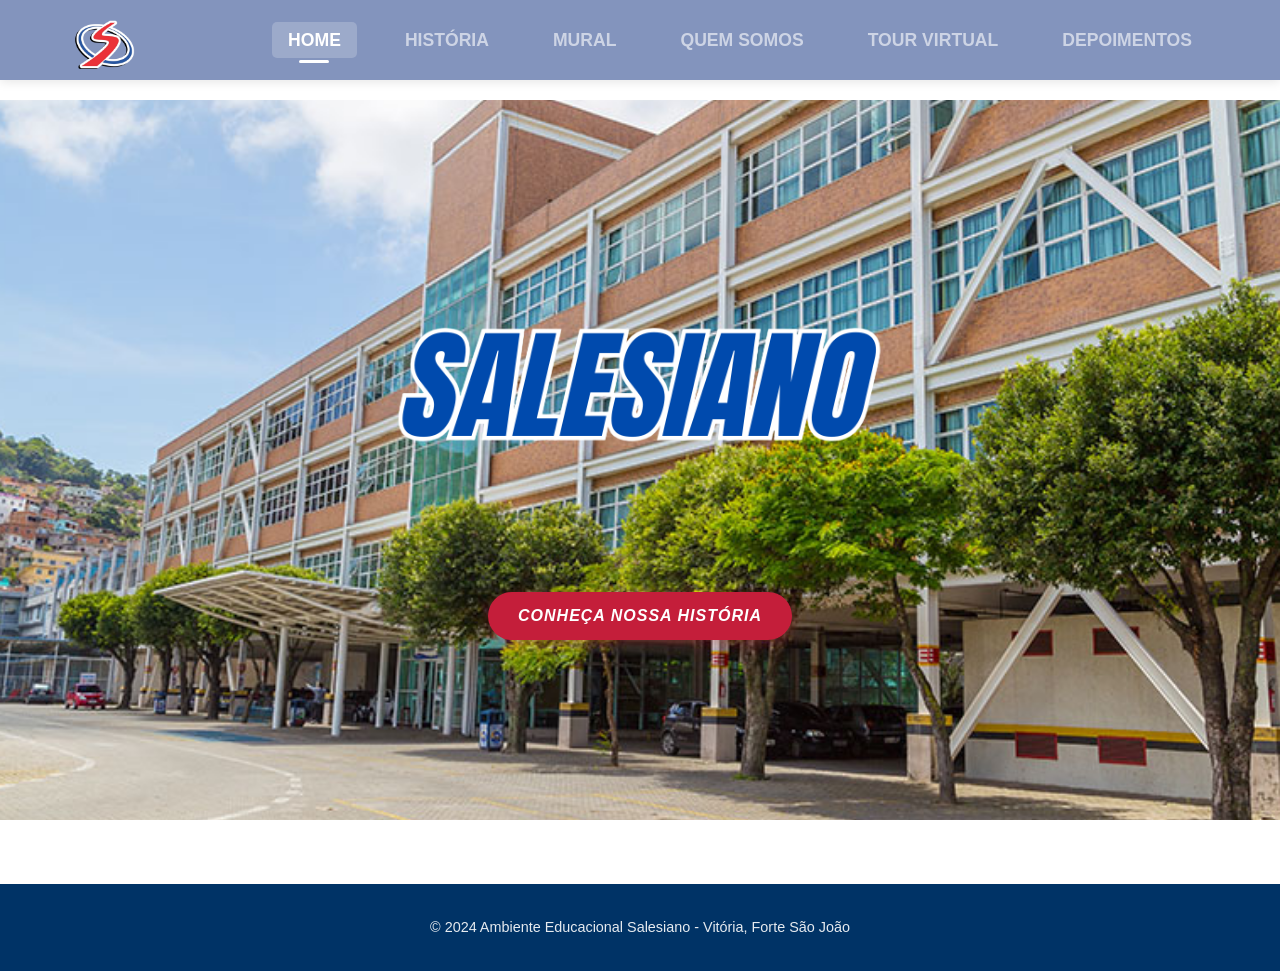
<file: 1° test/index.html>
<!DOCTYPE html>
<html lang="pt-BR">
<head>
    <meta charset="UTF-8">
    <meta name="viewport" content="width=device-width, initial-scale=1.0">
    <title>História Salesiana</title>
    <link rel="stylesheet" href="styles.css">
</head>
<body>
    <header>
        <nav class="navbar">
            <div class="nav-container">
                <div class="logo">
                    <img src="images/logo-salesiano.png" alt="Logo Salesiano" class="logo-img">

                </div>
                <ul class="nav-menu">
                    <li class="nav-item">
                        <a href="#home" class="nav-link active">HOME</a>
                    </li>
                    <li class="nav-item">
                        <a href="#historia" class="nav-link">HISTÓRIA</a>
                    </li>
                    <li class="nav-item">
                        <a href="#mural" class="nav-link">MURAL</a>
                    </li>
                    <li class="nav-item">
                        <a href="#quem-somos" class="nav-link">QUEM SOMOS</a>
                    </li>
                    <li class="nav-item">
                        <a href="#tour-virtual" class="nav-link">TOUR VIRTUAL</a>
                    </li>
                    <li class="nav-item">
                        <a href="#depoimentos" class="nav-link">DEPOIMENTOS</a>
                    </li>
                </ul>
                <div class="hamburger">
                    <span class="bar"></span>
                    <span class="bar"></span>
                    <span class="bar"></span>
                </div>
            </div>
        </nav>
    </header>

    <main>
        <!-- Seção Home -->
        <section id="home" class="section active home-section">
            <div class="container">
                <img src="images/galeria/nome-salesiano-negrito.png" alt="Nome Salesiano" class="nome-salesiano-img">
                <button class="historia-btn" onclick="scrollToHistoria()">Conheça Nossa História</button>
            </div>
        </section>

        <!-- História Section -->
        <section id="historia" class="section historia-section">
            <div class="container">
                <h2>ONDE TUDO COMEÇOU</h2>
                <h3>22 de julho de 1943</h3>
                <div class="historia-content">
                    <p>O Colégio Salesiano Nossa Senhora da Vitória foi a primeira unidade salesiana fundada na capital do Espírito Santo. Em 22 de julho de 1943, a escola acolheu seus primeiros alunos na sede no Centro da cidade e logo conquistou o coração dos capixabas com sua proposta pedagógica-pastoral.</p>
                    <p>A unidade do Forte São João, com vista para a Baía de Vitória, foi inaugurada em 11 de julho de 1951, com muito entusiasmo, e há 80 anos vem acolhendo alunos do Ensino Fundamental ao Ensino Médio. Nomes expressivos na cultura, política, economia e educação capixaba tiveram formação salesiana.</p>
                    <p>Os estudantes do Colégio Salesiano Nossa Senhora da Vitória contam com um projeto pedagógico de excelência em aprendizagem, destacando os valores humanos, a cidadania, o compromisso com o desenvolvimento sustentável e o respeito às diferenças.</p>
                </div>
            </div>
        </section>

        <!-- Seção Mural -->
        <section id="mural" class="section">
            <div class="container">
                <h2>Mural Participativo</h2>
                <div class="content">
                    <div class="mural-content">
                        <h3>Contribua para Nossa História</h3>
                        <p>Clique no botão abaixo para acessar nosso mural participativo e compartilhar suas experiências, fotos e memórias do Colégio Salesiano.</p>
                        <button class="mural-btn" onclick="openMuralModal()">Acessar Mural Participativo</button>
                    </div>
                </div>
            </div>
        </section>

        <!-- Seção Quem Somos -->
        <section id="quem-somos" class="section">
            <div class="container">
                <h2>Quem Somos</h2>
                <div class="content">
                    <p>Conheça nossa missão, valores e a tradição salesiana que nos guia.</p>
                    <div class="mission-placeholder">
                        <h3>Nossa Missão</h3>
                        <p>Informações sobre a filosofia educacional salesiana e nossos valores.</p>
                    </div>
                </div>
            </div>
        </section>

        <!-- Seção Tour Virtual -->
        <section id="tour-virtual" class="section">
            <div class="container">
                <h2>Tour Virtual</h2>
                <div class="content">
                    <p>Explore virtualmente nossos espaços e conheça cada cantinho da nossa instituição.</p>
                    <div class="tour-placeholder">
                        <h3>Navegação Virtual</h3>
                        <p>Aqui será implementado o tour virtual pelos ambientes da escola.</p>
                    </div>
                </div>
            </div>
        </section>

        <!-- Seção Depoimentos -->
        <section id="depoimentos" class="section">
            <div class="container">
                <h2>Depoimentos</h2>
                <div class="content">
                    <p>Histórias e memórias de quem fez parte da nossa comunidade educativa.</p>
                    <div class="testimonials-placeholder">
                        <h3>Vozes da Comunidade</h3>
                        <p>Depoimentos de ex-alunos, professores e funcionários.</p>
                    </div>
                </div>
            </div>
        </section>
    </main>

    <footer>
        <div class="container">
            <p>&copy; 2024 Ambiente Educacional Salesiano - Vitória, Forte São João</p>
        </div>
    </footer>

    <!-- Modal do Mural -->
    <div id="muralModal" class="modal">
        <div class="modal-content">
            <div class="modal-header">
                <h2>Mural Participativo - Colégio Salesiano</h2>
                <span class="close" onclick="closeMuralModal()">&times;</span>
            </div>
            <div class="modal-body">
                <div class="loading" id="muralLoading">
                    <div class="spinner"></div>
                    <p>Carregando mural...</p>
                </div>
                <iframe id="muralIframe" src="" frameborder="0" allowfullscreen></iframe>
            </div>
        </div>
    </div>

    <script src="script.js"></script>
</body>
</html>
</file>
<file: 1° test/styles.css>
/* Reset e configurações básicas */
* {
    margin: 0;
    padding: 0;
    box-sizing: border-box;
}

/* Variáveis CSS - Cores Salesianas */
:root {
    --salesiano-red: #C41E3A;
    --salesiano-blue: #003366;
    --salesiano-white: #FFFFFF;
    --light-gray: #F5F5F5;
    --dark-gray: #333333;
    --shadow: rgba(0, 0, 0, 0.1);
}

body {
    font-family: 'Arial', sans-serif;
    line-height: 1.6;
    color: var(--dark-gray);
    background-color: var(--salesiano-white);
}

/* Header e Navegação */
.navbar {
    background: #8394bd;
    padding: 0.3rem 0;
    position: fixed;
    top: 0;
    width: 100%;
    z-index: 1000;
    transition: background-color 0.3s ease;
    box-shadow: 0 2px 10px var(--shadow);
}

.navbar.scrolled {
    background: #00298d;
}

.nav-container {
    max-width: 1200px;
    margin: 0 auto;
    padding: 0 2rem;
    display: flex;
    justify-content: space-between;
    align-items: center;
.logo {
    display: flex;
    align-items: center;
}

.logo-img {
    height: 70px;
    width: auto;
}
}

.logo-text h1 {
    color: var(--salesiano-white);
    font-size: 1.8rem;
    font-weight: bold;
    margin-bottom: 0.2rem;
}

.logo-text p {
    color: var(--salesiano-white);
    font-size: 0.9rem;
    opacity: 0.9;
}

.nav-menu {
    display: flex;
    list-style: none;
    gap: 2rem;
    margin: 0;
    padding: 0;
    font-family: 'Arial', 'Helvetica', sans-serif;
}

.nav-link {
    color: rgba(255, 255, 255, 0.6);
    text-decoration: none;
    font-weight: bold;
    font-size: 1.1rem;
    padding: 0.5rem 1rem;
    border-radius: 5px;
    transition: all 0.3s ease;
    position: relative;
}

.nav-link:hover {
    color: var(--salesiano-white);
    background-color: rgba(255, 255, 255, 0.1);
    transform: translateY(-2px);
}

.nav-link.active {
    color: var(--salesiano-white);
    background-color: rgba(255, 255, 255, 0.2);
    transform: translateY(-2px);
}

.nav-link.active::after {
    content: '';
    position: absolute;
    bottom: -5px;
    left: 50%;
    transform: translateX(-50%);
    width: 30px;
    height: 3px;
    background-color: var(--salesiano-white);
    border-radius: 2px;
}

/* Menu Hamburger para Mobile */
.hamburger {
    display: none;
    flex-direction: column;
    cursor: pointer;
}

.bar {
    width: 25px;
    height: 3px;
    background-color: var(--salesiano-white);
    margin: 3px 0;
    transition: 0.3s;
    border-radius: 2px;
}

/* Main Content */
main {
    margin-top: 100px;
    min-height: calc(100vh - 200px);
}

.container {
    max-width: 1200px;
    margin: 0 auto;
    padding: 0 2rem;
}

/* Seções */
.section {
    display: none;
    padding: 4rem 0;
    min-height: 70vh;
}

@import url('https://fonts.googleapis.com/css2?family=Anton:wght@400&display=swap');

/* Home Content */
.nome-salesiano-img {
    max-width: 80%;
    height: auto;
    max-height: 400px;
    object-fit: contain;
    margin-bottom: 2rem;
    display: block;
    margin-left: auto;
    margin-right: auto;
}

.historia-btn {
    background: linear-gradient(135deg, var(--salesiano-red), #c41e3a);
    color: var(--salesiano-white);
    border: none;
    padding: 15px 30px;
    font-size: 16px;
    font-weight: bold;
    font-style: italic;
    border-radius: 25px;
    cursor: pointer;
    transition: all 0.3s ease;
    display: block;
    margin: 0 auto;
    box-shadow: 0 4px 15px rgba(220, 53, 69, 0.3);
    text-transform: uppercase;
    letter-spacing: 1px;
}

.historia-btn:hover {
    background: #003a8c;
    transform: translateY(-2px);
    box-shadow: 0 6px 20px rgba(0, 74, 173, 0.4);
}

/* História Section */
.historia-section {
    background-color: #8394bd;
    color: white;
}

.historia-section h2 {
    font-size: 2.5rem;
    margin-bottom: 1rem;
    text-align: center;
    font-weight: bold;
    color: white;
}

.historia-section h3 {
    font-size: 1.8rem;
    margin-bottom: 2rem;
    text-align: center;
    font-style: italic;
    opacity: 0.9;
}

.historia-content {
    max-width: 800px;
    margin: 0 auto;
    line-height: 1.8;
}

.historia-content p {
    margin-bottom: 1.5rem;
    font-size: 1.1rem;
    text-align: justify;
    color: white;
}

.section.active {
    display: block;
    animation: fadeIn 0.5s ease-in;
}

/* Seção Home */
.home-section {
    background-image: url('images/galeria/edifício-salesiano.png');
    background-size: cover;
    background-position: center;
    background-attachment: fixed;
    min-height: 80vh;
    display: flex;
    align-items: center;
    color: var(--salesiano-white);
    position: relative;
    transition: all 0.3s ease;
}

.home-section::before {
    content: '';
    position: absolute;
    top: 0;
    left: 0;
    right: 0;
    bottom: 0;
    background: linear-gradient(rgba(0, 0, 0, 0), rgba(0, 0, 0, 0));
    transition: background 0.3s ease;
    z-index: 1;
}

.home-section.scrolled::before {
    background: linear-gradient(rgba(0, 0, 0, 0.4), rgba(0, 0, 0, 0.4));
}

.home-section .container {
    display: flex;
    flex-direction: column;
    align-items: center;
    justify-content: center;
    gap: 30px;
    min-height: 60vh;
    position: relative;
    z-index: 2;
}

.home-content h2 {
    color: var(--salesiano-white);
    font-size: 3rem;
    margin-bottom: 1rem;
    text-shadow: 2px 2px 4px rgba(0, 0, 0, 0.7);
}

.home-content h2::after {
    background: linear-gradient(90deg, var(--salesiano-white), rgba(255, 255, 255, 0.5));
}

.home-subtitle {
    font-size: 1.5rem;
    margin-bottom: 2rem;
    color: var(--salesiano-white);
    font-weight: 300;
    text-shadow: 1px 1px 2px rgba(0, 0, 0, 0.7);
}

.home-description p {
    font-size: 1.2rem;
    line-height: 1.8;
    color: var(--salesiano-white);
    text-shadow: 1px 1px 2px rgba(0, 0, 0, 0.7);
}

@keyframes fadeIn {
    from { opacity: 0; transform: translateY(20px); }
    to { opacity: 1; transform: translateY(0); }
}

.section h2 {
    color: var(--salesiano-blue);
    font-size: 2.5rem;
    margin-bottom: 2rem;
    text-align: center;
    position: relative;
}

.section h2::after {
    content: '';
    position: absolute;
    bottom: -10px;
    left: 50%;
    transform: translateX(-50%);
    width: 80px;
    height: 4px;
    background: linear-gradient(90deg, var(--salesiano-red), var(--salesiano-blue));
    border-radius: 2px;
}

.content {
    text-align: center;
    max-width: 800px;
    margin: 0 auto;
}

.content p {
    font-size: 1.1rem;
    margin-bottom: 2rem;
    color: var(--dark-gray);
    line-height: 1.8;
}

/* Placeholders para conteúdo futuro */
.timeline-placeholder,
.gallery-placeholder,
.mission-placeholder,
.tour-placeholder,
.testimonials-placeholder {
    background: var(--light-gray);
    padding: 3rem 2rem;
    border-radius: 10px;
    margin-top: 2rem;
    border-left: 5px solid var(--salesiano-red);
    box-shadow: 0 4px 15px var(--shadow);
}

.timeline-placeholder h3,
.gallery-placeholder h3,
.mission-placeholder h3,
.tour-placeholder h3,
.testimonials-placeholder h3 {
    color: var(--salesiano-blue);
    font-size: 1.5rem;
    margin-bottom: 1rem;
}

.timeline-placeholder p,
.gallery-placeholder p,
.mission-placeholder p,
.tour-placeholder p,
.testimonials-placeholder p {
    color: var(--dark-gray);
    font-style: italic;
}

/* Footer */
footer {
    background-color: var(--salesiano-blue);
    color: var(--salesiano-white);
    text-align: center;
    padding: 2rem 0;
    margin-top: 4rem;
}

footer p {
    font-size: 0.9rem;
    opacity: 0.9;
}

/* Estilos do Mural */
.mural-content {
    text-align: center;
    padding: 2rem;
    background: rgba(255, 255, 255, 0.1);
    border-radius: 10px;
    backdrop-filter: blur(10px);
    border: 1px solid rgba(255, 255, 255, 0.2);
}

.mural-btn {
    background: linear-gradient(135deg, var(--salesiano-red), #c41e3a);
    color: var(--salesiano-white);
    border: none;
    padding: 15px 30px;
    font-size: 16px;
    font-weight: 600;
    border-radius: 25px;
    cursor: pointer;
    transition: all 0.3s ease;
    box-shadow: 0 4px 15px rgba(220, 53, 69, 0.3);
    margin-top: 1rem;
}

.mural-btn:hover {
    transform: translateY(-2px);
    box-shadow: 0 6px 20px rgba(220, 53, 69, 0.4);
    background: linear-gradient(135deg, #c41e3a, var(--salesiano-red));
}

/* Estilos da Modal */
.modal {
    display: none;
    position: fixed;
    z-index: 10000;
    left: 0;
    top: 0;
    width: 100%;
    height: 100%;
    background-color: rgba(0, 0, 0, 0.8);
    backdrop-filter: blur(5px);
    animation: fadeIn 0.3s ease;
}

.modal-content {
    position: relative;
    background-color: var(--salesiano-white);
    margin: 2% auto;
    width: 95%;
    max-width: 1200px;
    height: 90vh;
    border-radius: 15px;
    box-shadow: 0 20px 60px rgba(0, 0, 0, 0.3);
    overflow: hidden;
    animation: slideIn 0.3s ease;
}

.modal-header {
    background: linear-gradient(135deg, var(--salesiano-red), var(--salesiano-blue));
    background-size: 200% 200%;
    animation: gradientShift 4s ease infinite;
    color: var(--salesiano-white);
    padding: 1rem 2rem;
    display: flex;
    justify-content: space-between;
    align-items: center;
    border-bottom: 3px solid var(--salesiano-white);
    box-shadow: 0 4px 20px rgba(0, 0, 0, 0.3);
    position: relative;
    overflow: hidden;
}

.modal-header::before {
    content: '';
    position: absolute;
    top: 0;
    left: -100%;
    width: 100%;
    height: 100%;
    background: linear-gradient(90deg, transparent, rgba(255, 255, 255, 0.2), transparent);
    animation: shimmer 3s infinite;
}

@keyframes gradientShift {
    0% { background-position: 0% 50%; }
    50% { background-position: 100% 50%; }
    100% { background-position: 0% 50%; }
}

@keyframes shimmer {
    0% { left: -100%; }
    100% { left: 100%; }
}

.modal-header h2 {
    margin: 0;
    font-size: 1.5rem;
    font-weight: 600;
}

.close {
    color: var(--salesiano-white);
    font-size: 2rem;
    font-weight: bold;
    cursor: pointer;
    transition: all 0.3s ease;
    width: 40px;
    height: 40px;
    display: flex;
    align-items: center;
    justify-content: center;
    border-radius: 50%;
    background: rgba(255, 255, 255, 0.1);
}

.close:hover {
    background: rgba(255, 255, 255, 0.2);
    transform: scale(1.1);
}

.modal-body {
    position: relative;
    height: calc(90vh - 80px);
    overflow: hidden;
}

.loading {
    position: absolute;
    top: 50%;
    left: 50%;
    transform: translate(-50%, -50%);
    text-align: center;
    z-index: 1;
}

.spinner {
    width: 50px;
    height: 50px;
    border: 4px solid rgba(220, 53, 69, 0.3);
    border-top: 4px solid var(--salesiano-red);
    border-radius: 50%;
    animation: spin 1s linear infinite;
    margin: 0 auto 1rem;
}

.loading p {
    color: var(--salesiano-red);
    font-weight: 600;
    margin: 0;
}

#muralIframe {
    width: 100%;
    height: 100%;
    border: none;
    display: none;
}

/* Animações */
@keyframes fadeIn {
    from { opacity: 0; }
    to { opacity: 1; }
}

@keyframes slideIn {
    from {
        opacity: 0;
        transform: translateY(-50px) scale(0.9);
    }
    to {
        opacity: 1;
        transform: translateY(0) scale(1);
    }
}

@keyframes spin {
    0% { transform: rotate(0deg); }
    100% { transform: rotate(360deg); }
}

/* Responsividade */
@media screen and (max-width: 768px) {
    .nav-menu {
        position: fixed;
        left: -100%;
        top: 100px;
        flex-direction: column;
        background: var(--salesiano-blue);
        width: 100%;
        text-align: center;
        transition: 0.3s;
        box-shadow: 0 10px 27px var(--shadow);
        padding: 2rem 0;
    }

    .nav-menu.active {
        left: 0;
    }

    .nav-menu li {
        margin: 1rem 0;
    }

    .hamburger {
        display: flex;
    }

    .hamburger.active .bar:nth-child(2) {
        opacity: 0;
    }

    .hamburger.active .bar:nth-child(1) {
        transform: translateY(8px) rotate(45deg);
    }

    .hamburger.active .bar:nth-child(3) {
        transform: translateY(-8px) rotate(-45deg);
    }

    .nav-container {
        padding: 0 1rem;
    }

    .logo-img {
        width: 30px;
        height: 30px;
    }

    .logo-text h1 {
        font-size: 1.5rem;
    }

    .section h2 {
        font-size: 2rem;
    }

    .home-content h2 {
        font-size: 2.5rem;
    }

    .home-subtitle {
        font-size: 1.3rem;
    }

    .home-description p {
        font-size: 1.1rem;
    }

    .container {
        padding: 0 1rem;
    }

    .timeline-placeholder,
    .gallery-placeholder,
    .mission-placeholder,
    .tour-placeholder,
    .testimonials-placeholder {
        padding: 2rem 1rem;
    }

    .modal-content {
        width: 98%;
        height: 95vh;
        margin: 1% auto;
    }

    .modal-header {
        padding: 0.8rem 1rem;
    }

    .modal-header h2 {
        font-size: 1.2rem;
    }

    .close {
        width: 35px;
        height: 35px;
        font-size: 1.5rem;
    }

    .mural-content {
        padding: 1.5rem;
    }

    .mural-btn {
        padding: 12px 24px;
        font-size: 14px;
    }
}

@media screen and (max-width: 480px) {
    .logo-img {
        width: 35px;
        height: 35px;
    }

    .logo-text h1 {
        font-size: 1.3rem;
    }

    .section h2 {
        font-size: 1.8rem;
    }

    .home-content {
        padding: 1.5rem;
    }

    .home-content h2 {
        font-size: 2rem;
    }

    .home-subtitle {
        font-size: 1.2rem;
    }

    .home-description p {
        font-size: 1rem;
    }

    .home-section {
        background-attachment: scroll;
    }

    .content p {
        font-size: 1rem;
    }

    .nav-menu {
        top: 90px;
    }

    main {
        margin-top: 90px;
    }
}
</file>
